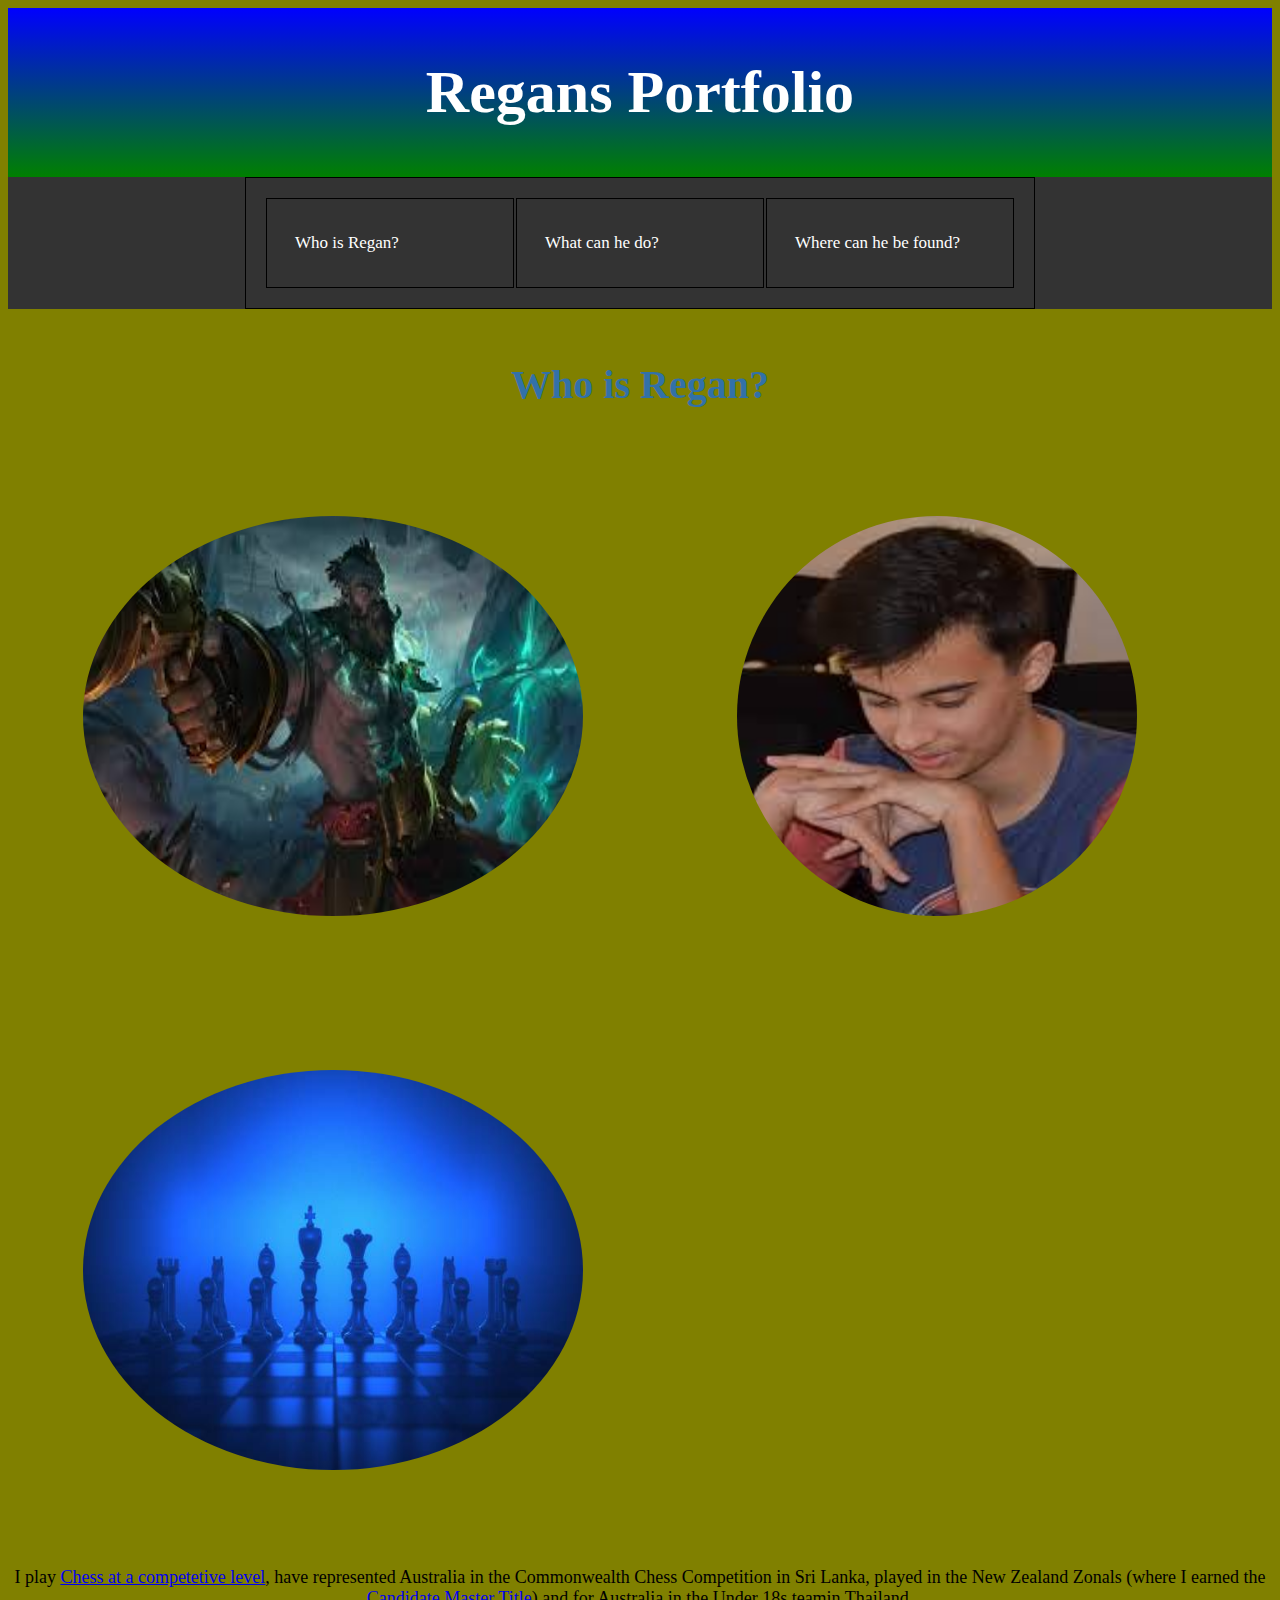
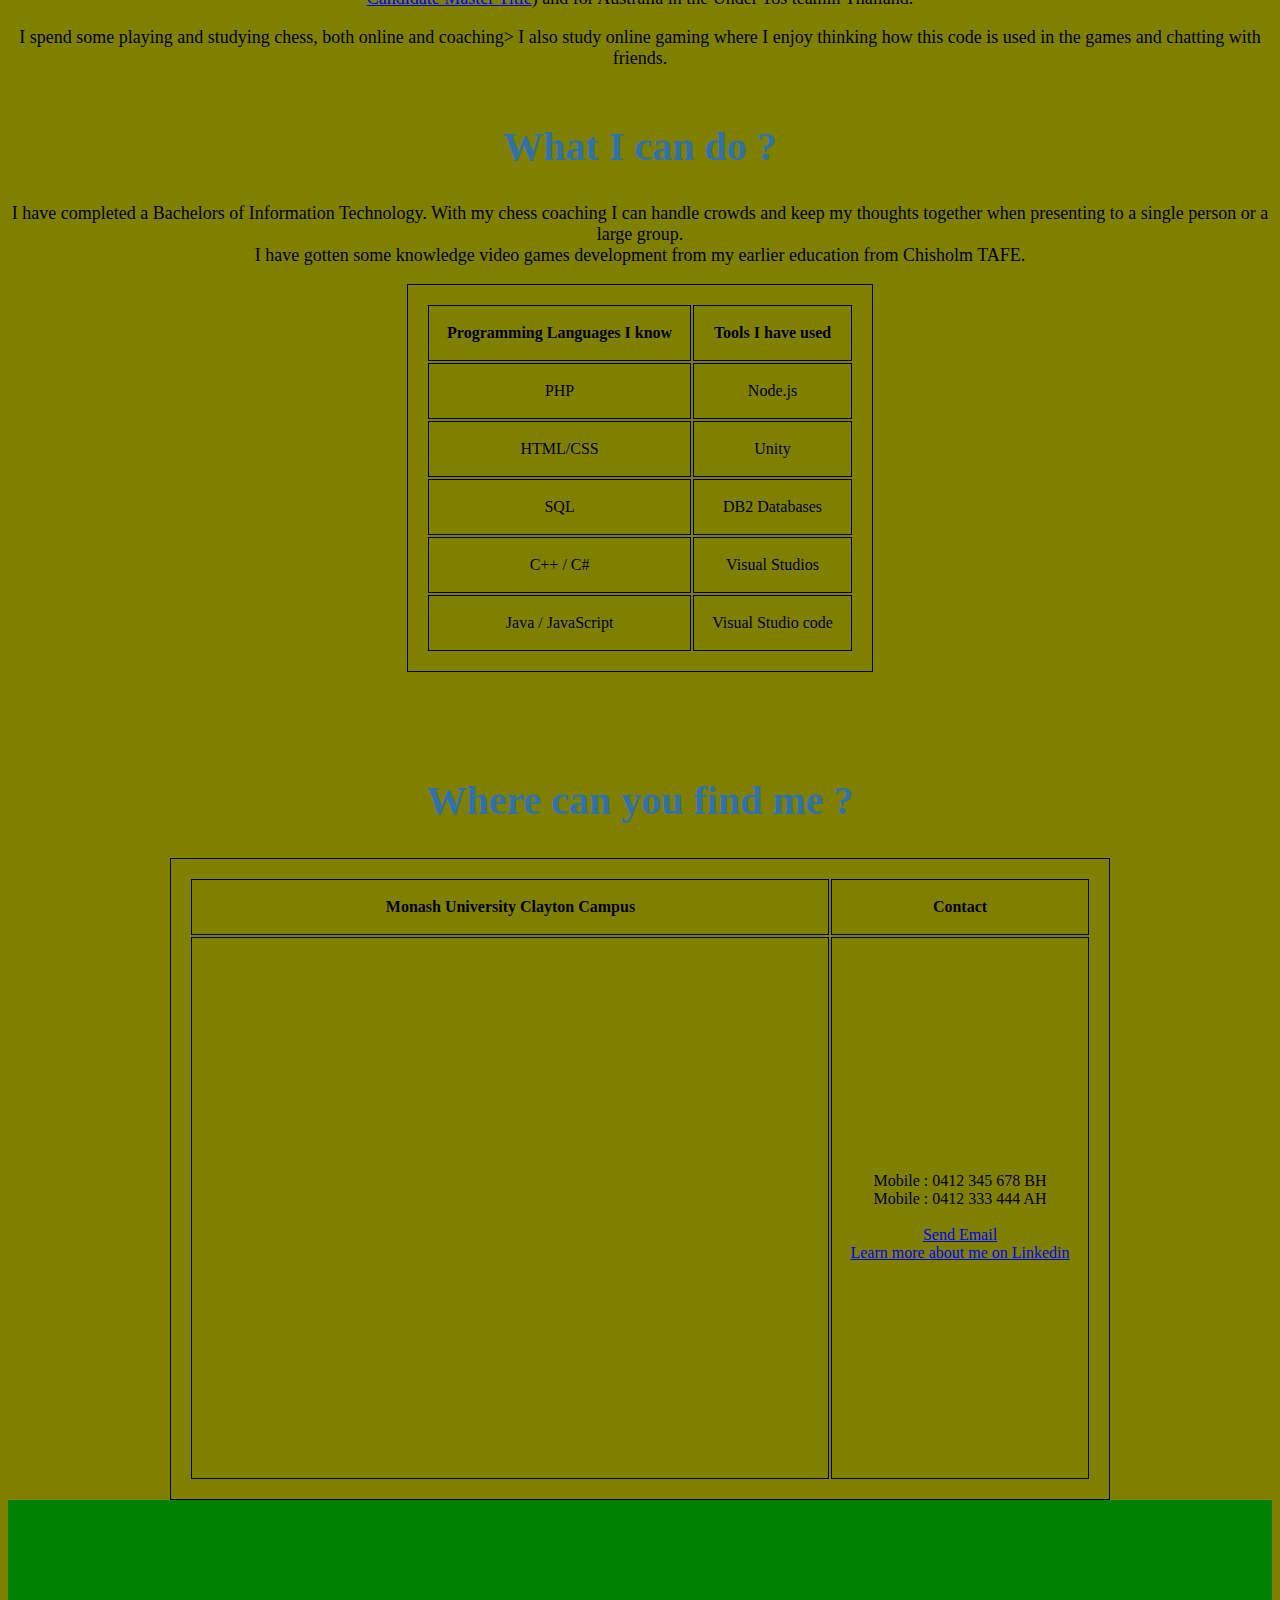
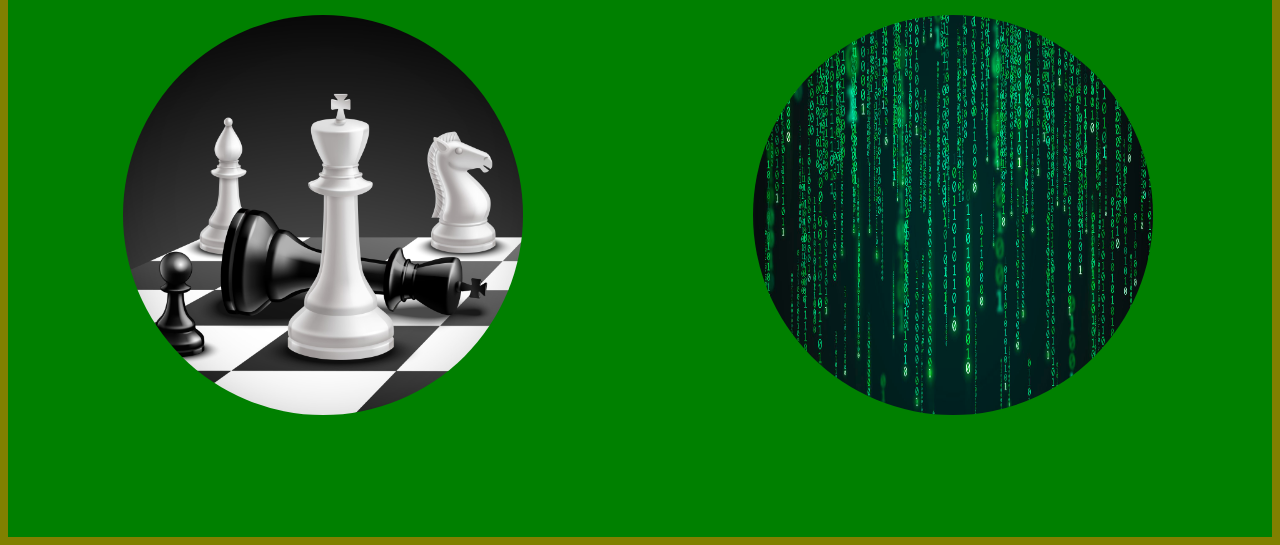
<file: index.html>
<!doctype html>
<html>
<head>
  <title>Regans page</title>
  <meta name="Who is Regan" content="About me">
  <link rel="stylesheet" href="./css/styles.css"
</head>

<Body>
  <div class="header"><h1> Regans Portfolio </h1></div>
  <div class="topnav">
  <table>
    <tr> 
      <td style="width:30%;"><a href="#Who">  Who is Regan?             </a> </td>
      <td style="width:30%;"><a href="#What"> What can he do?           </a> </td>
      <td style="width:30%;"><a href="#Where">Where can he be found?    </a> </td>
	</tr>
  </table>
  </div>

  <br>
  
  
    <a id="Who"></a> 
    <h2> Who is Regan? </h2>
    <img src="./images/Lol.jpg"   width="500" height="400" > 
	<img src="./images/Regan.jpg" width="400" height="400"> 
	<img src="./images/chess.jpg" width="500" height="400">

</div>
    <p> I play <a href="https://ratings.fide.com/profile/3218465" target="_blank" >Chess at a competetive level</a>, have represented Australia in the Commonwealth Chess Competition in Sri Lanka, 
	played in the New Zealand Zonals (where I earned the <a href="https://www.chess.com/terms/candidate-master-chess#how" target="_blank">Candidate Master Title</a>) and for Australia in the Under 18s teamin Thailand. 
	<br> 
	<p> I spend some playing and studying chess, both online and coaching> I also study online gaming where I enjoy thinking how this code is used in the games and chatting with friends. 
	
	<br><br>	
	
    <a id="What"></a>  
    <h2> What I can do ?</h2>
    <p> I have completed a Bachelors of Information Technology. With my chess coaching I can handle crowds and keep my thoughts together when presenting to a single person or a large group. 
	<br> I have gotten some knowledge video games development from my earlier education from Chisholm TAFE.
	<br>
	<table>
	  <tr> <th>	  Programming Languages I know </th> <th> Tools I have used 	</th>  </tr>
	  <tr> <td>   PHP                          </td> <td> Node.js           	</td>  </tr>
	  <tr> <td>   HTML/CSS                     </td> <td> Unity             	</td>  </tr>
	  <tr> <td>   SQL                          </td> <td> DB2 Databases     	</td>  </tr>
	  <tr> <td>   C++ / C#                     </td> <td> Visual Studios        </td>  </tr>
	  <tr> <td>   Java / JavaScript            </td> <td> Visual Studio code    </td>  </tr>
	</table> 

	<br><br>	
		
	<br><br>
  
    <a id="Where"></a>  
    <h2> Where can you find me ?</h2> 
	<table> 
    <tr> <th>Monash University Clayton Campus</th> <th> Contact </th> </tr> 
	<tr> <td>
    <div class="mapouter">
	  <div class="gmap_canvas">
	    <iframe width="600" height="500" id="gmap_canvas" src="https://maps.google.com/maps?q=Monash%20University%20Clayton%20Campus&t=&z=13&ie=UTF8&iwloc=&output=embed" 
		 frameborder="0" scrolling="no" marginheight="0" marginwidth="0">
		</iframe>
	  </div>
	</div>
	</td>
	<td> 
	<br> Mobile : 0412 345 678 BH
	<br> Mobile : 0412 333 444 AH
	<br>
	<br> <a href = "mailto: regan@gmail.com">Send Email</a> 
	<br> <a href="https://www.linkedin.com/in/regan-crowley-58695a1a4">Learn more about me on Linkedin</a>
    </td>
	</table>

	<div class="flex-container">
  	  <div><img src="./images/checkmate.jpg" width="400" height="400" > </div>
   	  <div><img src="./images/coding.jpg" width="400" height="400" >    </div> 
      <div><img src="./images/blender.jpg" width="400" height="400" >   </div>
	</div>  
  
</body>

</html>
</file>
<file: css/styles.css>
:Root {
	--large-bg-image  :   URL("http://www.zingerbugimages.com/backgrounds/parchment_paper_wallpaper_texture_seamless.jpg");
    --small-bg-colour : #808000;
	--h2-colour       : #3271a8;
	--p-colour        : black;
	--flex-bg-colour1 : green;
	--flex-bg-colour2 : orange;
}

.header {
  padding: 10px;
  text-align: center;
  background-image:  linear-gradient(blue, green);
  color: white;
  font-size: 30px;
}

p { 
  text-align: center;
  font-size: 18px;
  color : var(--p-colour);
}

body {
  background-image : var(--large-bg-image); 
}
	
	
@media screen and (min-width: 600px) {
  body {background-color: var(--small-bg-colour) } ;
  background-position:top left;
  background-repeat:repeat;
  background-attachment:fixed;
  }

.flex-container {
  display: flex;
  background-color: var(--flex-bg-colour1);
}

.flex-container > div {
  background-image: var(--large-bg-image);
  margin: 20px;
  padding: 20px;
  font-size: 30px;
}


table, th, td {
  border: 1px solid;
  color: black;
  text-align: center;
  padding: 18px;
  margin-left: auto;
  margin-right:auto;
}
h1 {
  color: White;
}
h2 {
  text-align: center;
  color: var(--h2-colour);
  font-size: 40px;
}

img {
  border-radius: 50%;
  padding: 75px; 
  } 
  

.topnav {
  background-color: #333;
  overflow: hidden;
}

.topnav a {
  float: left;
  color: white;
  text-align: center;
  padding: 16px 10px;
  text-decoration: none;
  font-size: 17px;
}

/* Change the color of links on hover */
.topnav a:hover {
  background-color: #ddd;
  color: black;
}

/* Add a color to the active/current link */
.topnav a.active {
  background-color: #04AA6D;
  color: white;
}
</file>
